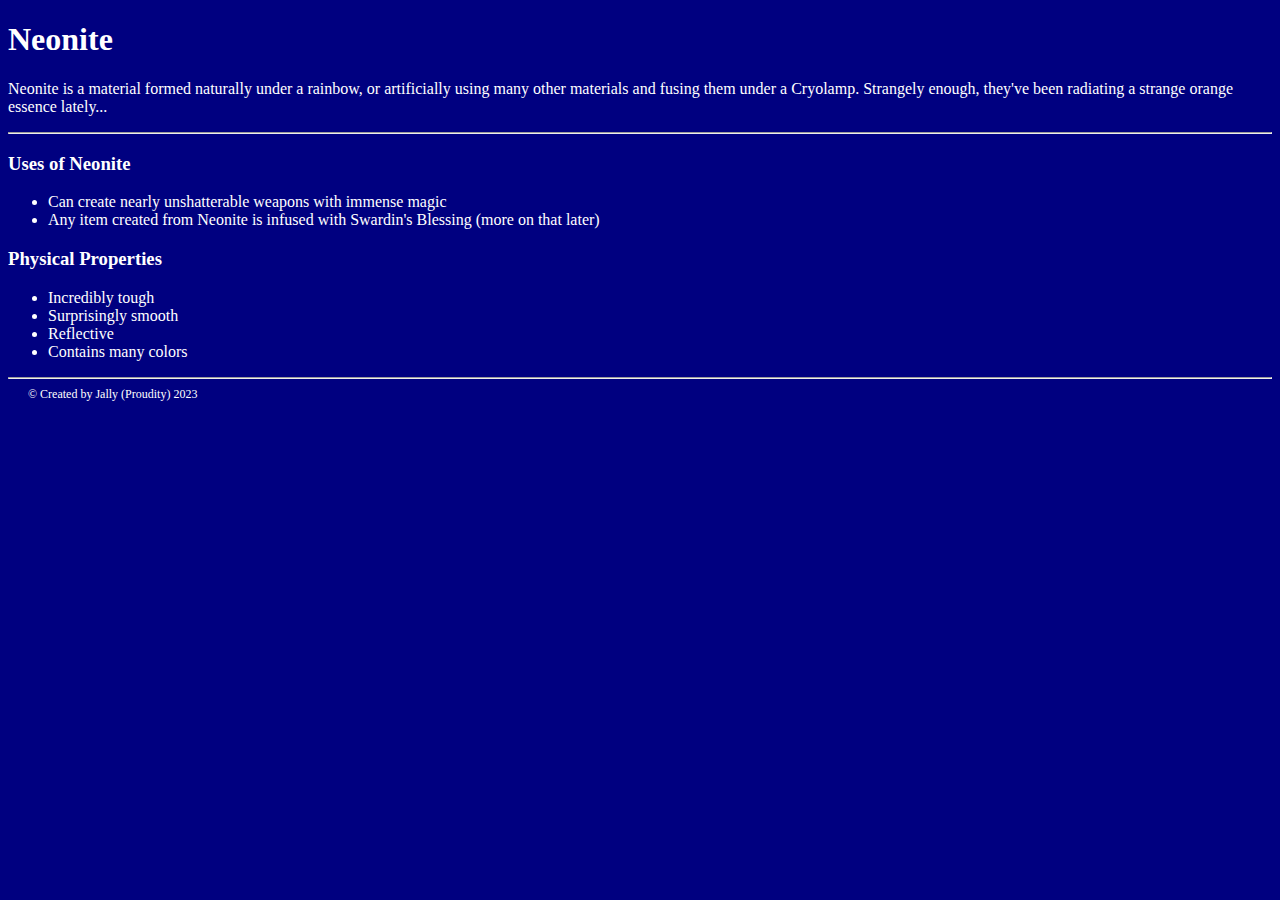
<file: Neonite/index.html>
<!DOCTYPE html>
<html>

  <head>
    <title>Strange Gems: Neonite</title>
    <meta charset="utf-8" />
    <link rel="stylesheet" href="style.css" />
  </head>

  <body>
    <h1>Neonite</h1>
    <p>
      Neonite is a material formed naturally under a rainbow, or artificially using many other materials and fusing them under a Cryolamp. Strangely enough, they've been radiating a strange orange essence lately...
    </p>
    <hr>
    <h3>
      Uses of Neonite
    </h3>
    <ul>
      <li>Can create nearly unshatterable weapons with immense magic</li>
      <li>Any item created from Neonite is infused with Swardin's Blessing (more on that later)</li>
    </ul>
    <h3>
      Physical Properties
    </h3>
    <ul>
      <li>Incredibly tough</li>
      <li>Surprisingly smooth</li>
      <li>Reflective</li>
      <li>Contains many colors</li>
    </ul>
    <hr>
    <div class="copyright">
      &copy; Created by Jally (Proudity) 2023
    </div>
  </body>

</html>
</file>
<file: Neonite/style.css>
body {
  background-color: #000080;
}

h1,
h3,
p,
ul {
  color: white;
}

.copyright {
  font-size: 12px;
}

div {
  margin: 0px 20px;
  color: white;
}
</file>
